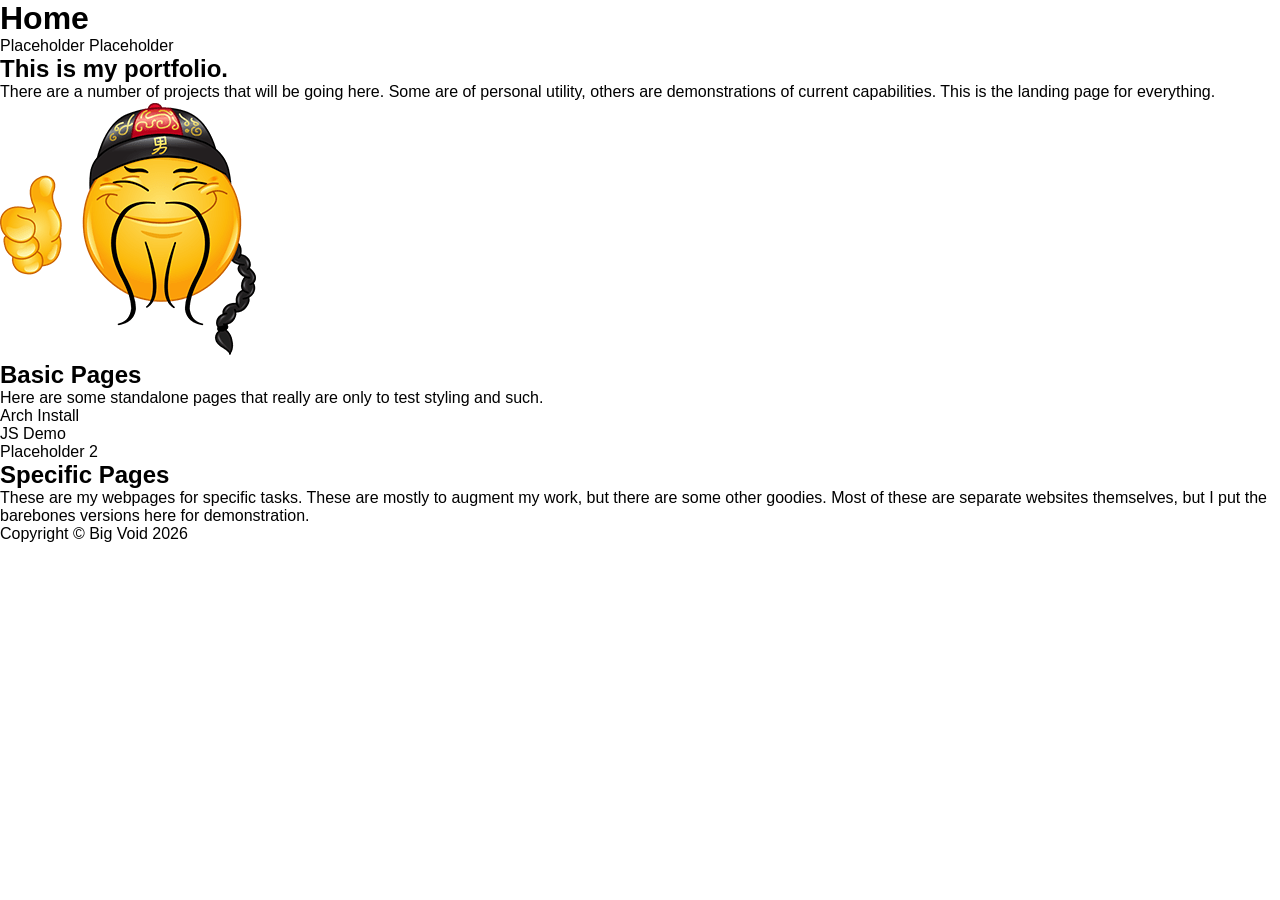
<file: index.html>
<!DOCTYPE html>
<html lang="en">
<head>
    <meta charset="UTF-8">
    <meta name="viewport" content="width=device-width, initial-scale=1.0">
    <title>Voidling</title>
    <link rel="stylesheet" href="styles.css">
    <script type="module" src="javascript.js"></script>
    <link rel="icon" href="img-dump/the-best.png">
</head>
<body>
    <header class="global-header">
        <h1 class="home-button"><a href="index.html">Home</a></h1>
        <nav>
            <a class="nav-button" href="">Placeholder</a>
            <a class="nav-button" href="">Placeholder</a>
        </nav>
    </header>
    <main>
        <section class="section-1">
            <h2 class="section-1-header">This is my portfolio.</h2>
            <p class="section-1-desc">There are a number of projects that will be going here. Some are of personal utility, others are
                demonstrations of current capabilities. This is the landing page for everything.</p>
            <img class="main-image" src="img-dump/the-best.png" alt="bing chilling - placeholder">
        </section>
        <section class="section-2">
            <h2 class="section-2-header">Basic Pages</h2>
            <p class="section-2-desc">Here are some standalone pages that really are only to test styling and such.</p>
            <ul class="basic-pages">
                <li><a href="pages/arch.html" class="basic-pages-link">Arch Install</a></li>
                <li><a href="pages/js-demo.html" class="basic-pages-link">JS Demo</a></li>
                <li><a href="" class="basic-pages-link">Placeholder 2</a></li>
            </ul>
        </section>
        <section class="section-3">
            <h2 class="section-3-header">Specific Pages</h2>
            <p class="section-3-desc">These are my webpages for specific tasks. These are mostly to augment my work, but there are some other goodies.
            Most of these are separate websites themselves, but I put the barebones versions here for demonstration.</p>
        </section>
    </main>
    <footer class="global-footer">
        <p class="copy">Copyright &copy; Big Void 2026</p>
    </footer>
</body>
</html>
</file>
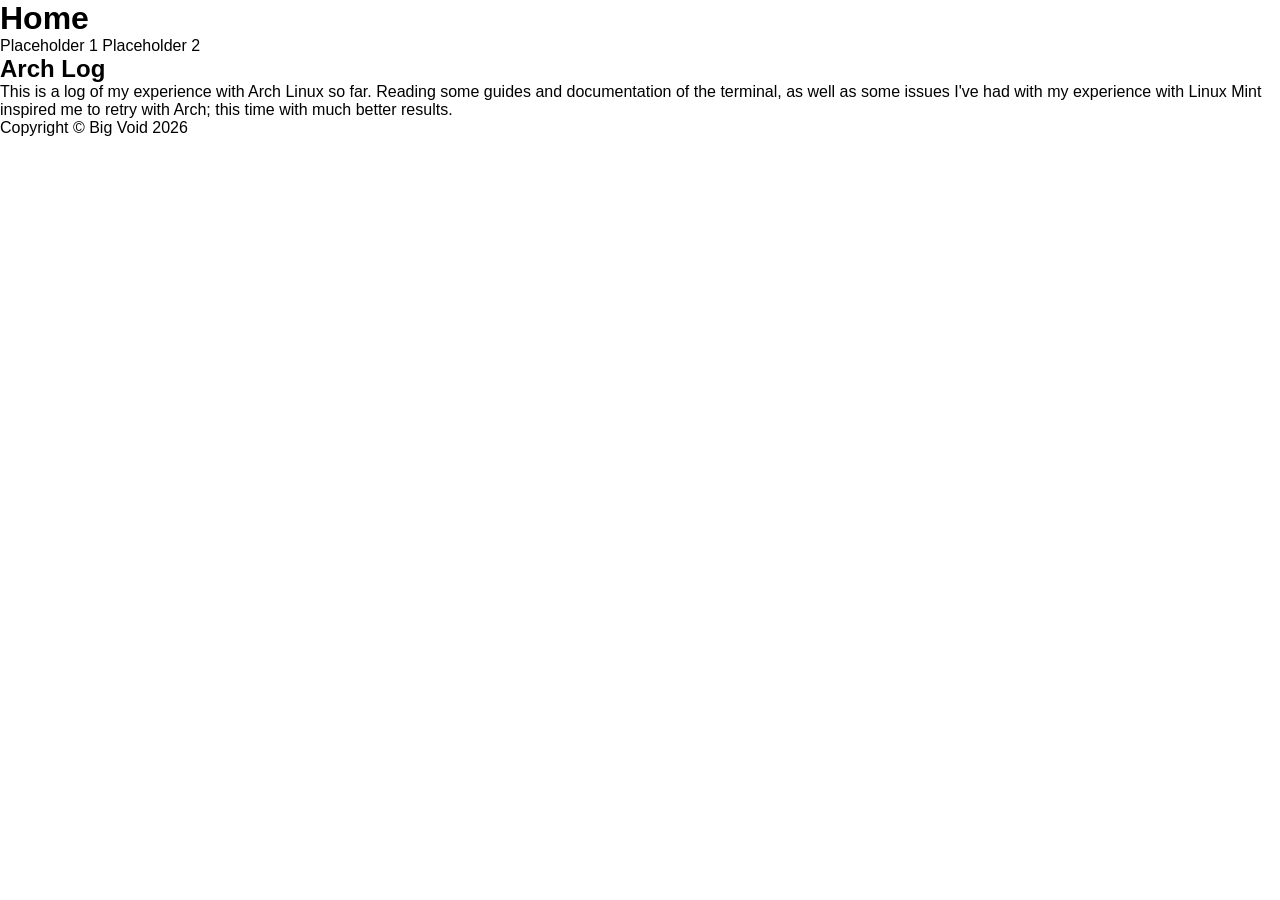
<file: pages/arch.html>
<!DOCTYPE html>
<html lang="en">
<head>
    <meta charset="UTF-8">
    <meta name="viewport" content="width=device-width, initial-scale=1.0">
    <title>Arch Install</title>
    <link rel="stylesheet" href="../styles.css">
    <script type="module" src="../javascript.js"></script>
    <link rel="icon" href="../img-dump/the-best.png">
</head>
<body>
<header class="global-header">
    <h1 class="home-button"><a href="../index.html">Home</a></h1>
    <nav>
        <a class="nav-button" href="">Placeholder 1</a>
        <a class="nav-button" href="">Placeholder 2</a>
    </nav>
</header>
<main>
    <section>
        <h2>Arch Log</h2>
        <p>This is a log of my experience with Arch Linux so far. Reading some guides and documentation of the terminal,
        as well as some issues I've had with my experience with Linux Mint inspired me to retry with Arch; this time with
        much better results.</p>
    </section>
</main>
<footer class="global-footer">
    <p class="copy">Copyright &copy; Big Void 2026</p>
</footer>
</body>
</html>
</file>
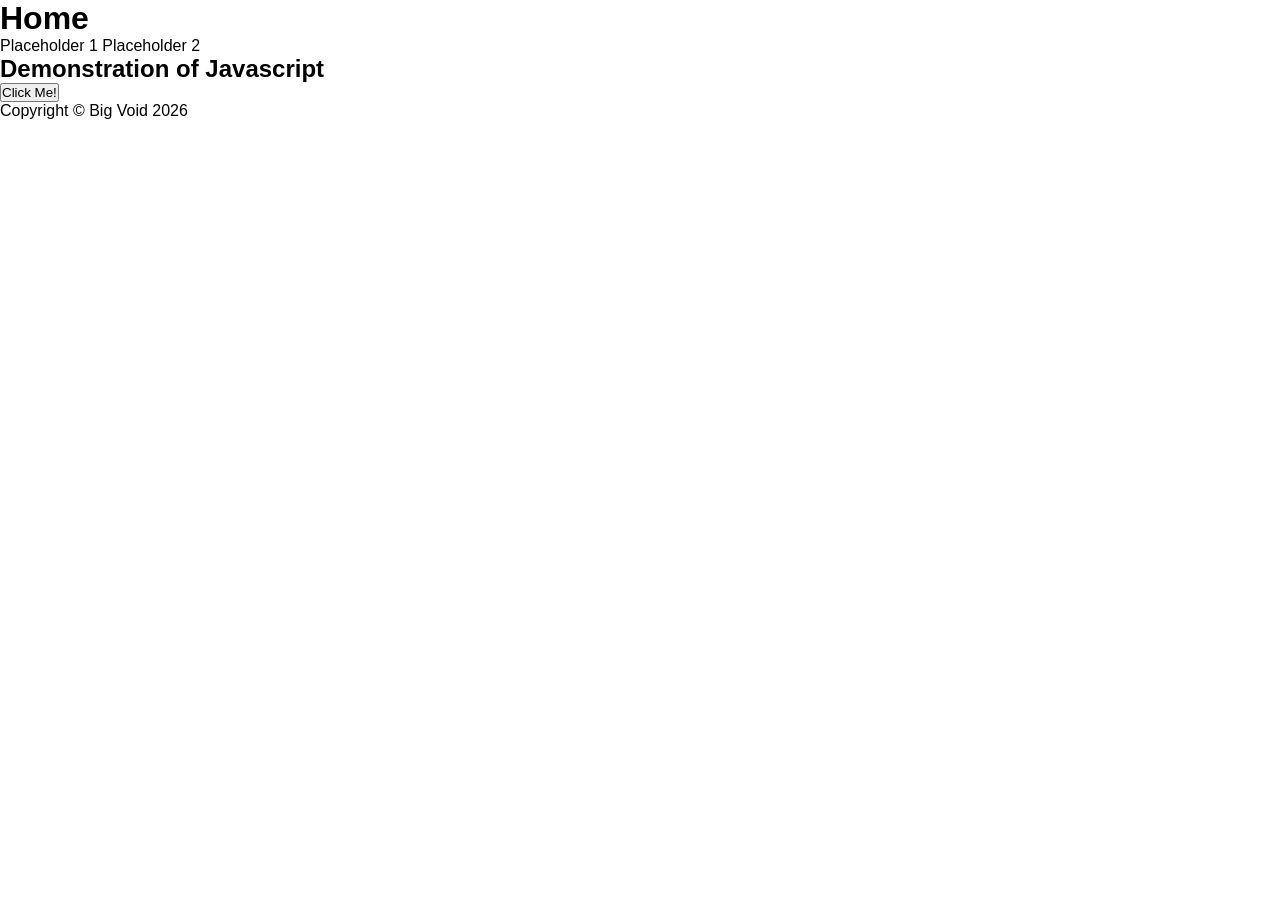
<file: pages/js-demo.html>
<!DOCTYPE html>
<html lang="en">
<head>
    <meta charset="UTF-8">
    <meta name="viewport" content="width=device-width, initial-scale=1.0">
    <title>JS Demo</title>
    <link rel="stylesheet" href="../styles.css">
    <script type="module" src="../javascript.js"></script>
    <link rel="icon" href="../img-dump/the-best.png">
</head>
<body>
<header class="global-header">
    <h1 class="home-button"><a href="../index.html">Home</a></h1>
    <nav>
        <a class="nav-button" href="">Placeholder 1</a>
        <a class="nav-button" href="">Placeholder 2</a>
    </nav>
</header>
<main>
    <section>
        <h2>Demonstration of Javascript</h2>
        <button id="button">Click Me!</button>
    </section>
</main>
<footer class="global-footer">
    <p class="copy">Copyright &copy; Big Void 2026</p>
</footer>
</body>
</html>
</file>
<file: styles.css>
* {
    padding: 0;
    margin: 0;
    box-sizing: border-box;
}
body {
    font-family: sans-serif;
}
a {
    color: black;
    text-decoration: none;
}
a:hover {
    background-color: yellow;
}
a:visited {
    color: black;
}
</file>
